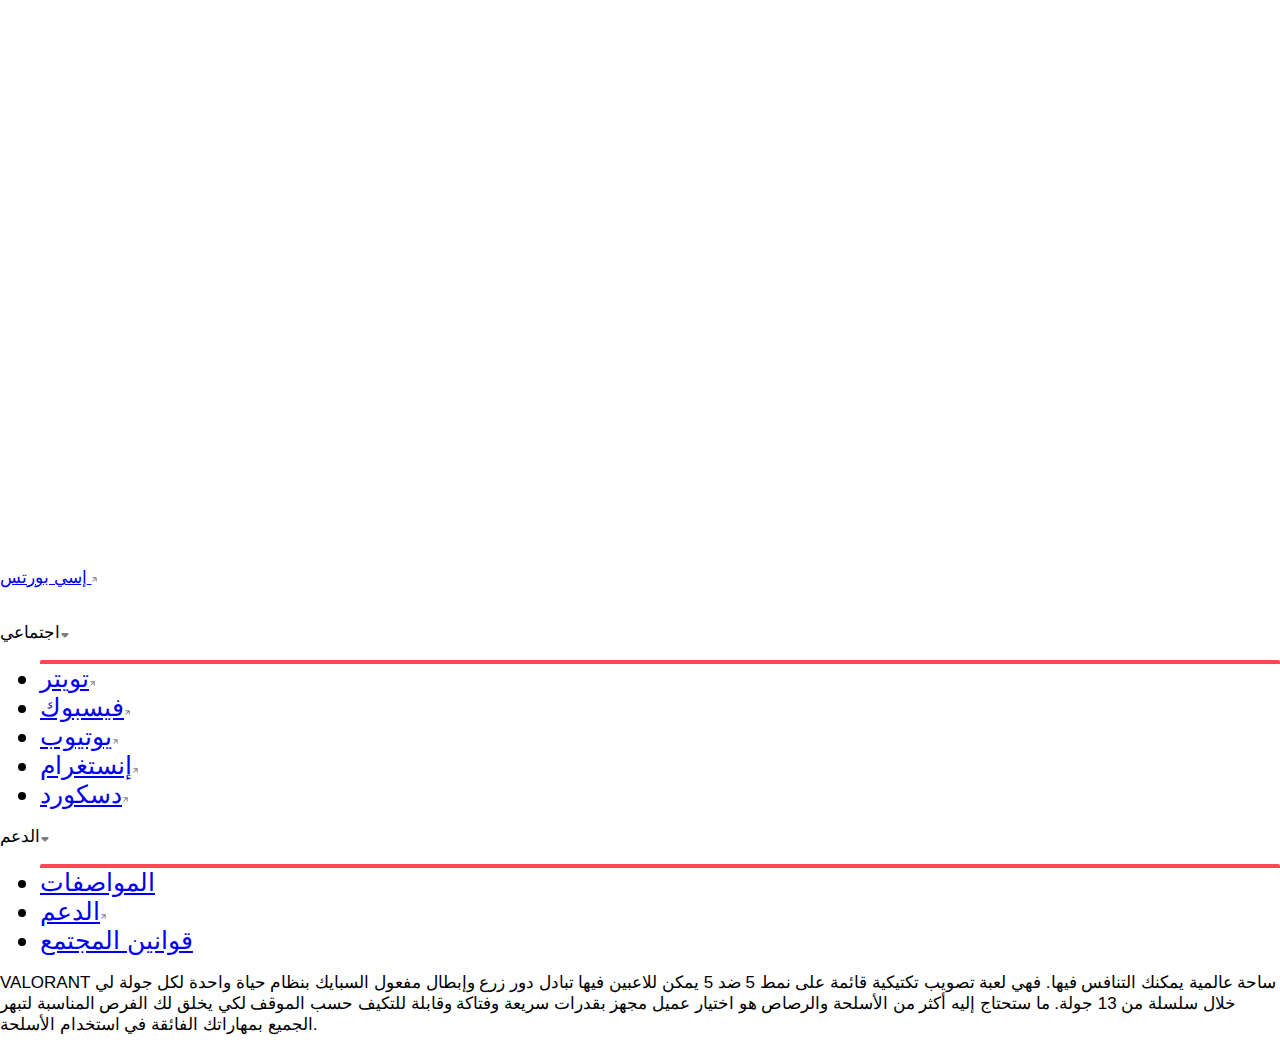
<file: i.html>
<!DOCTYPE html>
<html lang="en">
  <head>
    <meta charset="UTF-8" />
    <meta name="viewport" content="width=device-width, initial-scale=1.0" />
    <title>Document</title>
    <link rel="stylesheet" href="style.css" />
  </head>
  <link
    rel="icon"
    href="https://upload.wikimedia.org/wikipedia/commons/thumb/f/fc/Valorant_logo_-_pink_color_version.svg/2560px-Valorant_logo_-_pink_color_version.svg.png"
    data-deferred="1"
    class="rg_i Q4LuWd"
    jsname="Q4LuWd"
    width="265"
    height="180"
    alt="Valorant - Wikipedia"
    data-iml="842.9000000059605"
    data-atf="true" />
  <body>

      <iframe
      width="1280"
      height="545"
      src="https://www.youtube.com/embed/q2eLOupmraQ"
      title="RECKONING // Episode 8 Cinematic - VALORANT"
      frameborder="0"
      allow="accelerometer; autoplay; clipboard-write; encrypted-media; gyroscope; picture-in-picture; web-share"
      allowfullscreen></iframe>
    

    
      <div
        class="poster Video-module--poster--X-9oV"
        style="
          pointer-events: none;
          background-image: url('https://images.contentstack.io/v3/assets/bltb6530b271fddd0b1/blt463ab493c63a3968/65988e9b14672f52fd6fad1d/Website_Hero_Image_1730x720.jpg');
          opacity: 0;
        "></div>
      <table>
        <div id="D1" class="_3ckGQp1O-rIdTLJTTVRFsB desktop-link-item">
          <a
            target="_blank"
            href="https://valorantesports.com/"
            data-testid="riotbar:desktopNav:link-external-Esports"
            ><p>
              <tr>
                إسي بورتس
              </tr>
              <span
                class="_2XlrdzwlJjmQ0YwnWigGtH desktop-link-item-icon-linkout"
                ><svg width="7" height="7" class="" viewBox="0 0 16 16">
                  <title>mainNavLinkOut</title>
                  <path
                    fill-rule="evenodd"
                    clip-rule="evenodd"
                    d="M12.916 4.158c0-.277-.116-.55-.32-.753a1.073 1.073 0 00-.752-.32H3.428l.144 2h5.93l-6.803 6.803 1.414 1.414L10.916 6.5v5.928l2 .144V4.158z"
                    fill="#737373"></path>
                </svg>
              </span>
            </p>
            <div class="desktop-link-item-underline"></div
          ></a>
        </div>
      </table>

      <div id="d2" class="_3ckGQp1O-rIdTLJTTVRFsB desktop-link-item">
        <a target="" data-testid="riotbar:desktopNav:link-internal-social"
          ><p>
            اجتماعي<svg
              width="10"
              height="5"
              class="_16evwnRjE9JvfFbOuuC-EF _1lBECl9xmO0n7vnCvf6_dD"
              viewBox="0 0 8 5">
              <title>mainNavArrowDown</title>
              <path
                d="M.707 1.707l2.586 2.586a1 1 0 001.414 0l2.586-2.586C7.923 1.077 7.477 0 6.586 0H1.414C.524 0 .077 1.077.707 1.707z"
                fill="#7E7E7E"></path>
            </svg>
            <svg
              width="10"
              height="5"
              class="_32D3by5-at5MUNGLMQJ-0Z _1lBECl9xmO0n7vnCvf6_dD"
              viewBox="0 0 8 5">
              <title>mainNavArrowDownHover</title>
              <path
                d="M.707 1.707l2.586 2.586a1 1 0 001.414 0l2.586-2.586C7.923 1.077 7.477 0 6.586 0H1.414C.524 0 .077 1.077.707 1.707z"
                fill="#fff"></path>
            </svg>
          </p>
          <ul class="_1fZCif53gQjnhQJujlR_Cu submenu-wrapper">
            <div
              class="submenu-underline"
              style="
                background-color: rgb(255, 70, 85);
                height: 4px;
                width: 100%;
                border-radius: 2px 2px 0px 0px;
              "></div>
            <li class="_3OakWotpXNt4WJHyPTMsuK submenu-item">
              <a
                data-testid="riotbar:desktopNav:link-تويتر"
                class="_3YV3K9trIONr-7LOnl61G_ submenu-link"
                href="https://twitter.com/VALORANTar"
                target="_blank"
                >تويتر<svg width="7" height="7" class="" viewBox="0 0 16 16">
                  <title>mainNavLinkOut</title>
                  <path
                    fill-rule="evenodd"
                    clip-rule="evenodd"
                    d="M12.916 4.158c0-.277-.116-.55-.32-.753a1.073 1.073 0 00-.752-.32H3.428l.144 2h5.93l-6.803 6.803 1.414 1.414L10.916 6.5v5.928l2 .144V4.158z"
                    fill="#737373"></path>
                </svg>
              </a>
            </li>
            <li class="_3OakWotpXNt4WJHyPTMsuK submenu-item">
              <a
                data-testid="riotbar:desktopNav:link-فيسبوك"
                class="_3YV3K9trIONr-7LOnl61G_ submenu-link"
                href="https://www.facebook.com/VALORANTar"
                target="_blank"
                >فيسبوك<svg width="7" height="7" class="" viewBox="0 0 16 16">
                  <title>mainNavLinkOut</title>
                  <path
                    fill-rule="evenodd"
                    clip-rule="evenodd"
                    d="M12.916 4.158c0-.277-.116-.55-.32-.753a1.073 1.073 0 00-.752-.32H3.428l.144 2h5.93l-6.803 6.803 1.414 1.414L10.916 6.5v5.928l2 .144V4.158z"
                    fill="#737373"></path>
                </svg>
              </a>
            </li>
            <li class="_3OakWotpXNt4WJHyPTMsuK submenu-item">
              <a
                data-testid="riotbar:desktopNav:link-يوتيوب"
                class="_3YV3K9trIONr-7LOnl61G_ submenu-link"
                href="https://www.youtube.com/channel/UC8CX0LD98EDXl4UYX1MDCXg"
                target="_blank"
                >يوتيوب<svg width="7" height="7" class="" viewBox="0 0 16 16">
                  <title>mainNavLinkOut</title>
                  <path
                    fill-rule="evenodd"
                    clip-rule="evenodd"
                    d="M12.916 4.158c0-.277-.116-.55-.32-.753a1.073 1.073 0 00-.752-.32H3.428l.144 2h5.93l-6.803 6.803 1.414 1.414L10.916 6.5v5.928l2 .144V4.158z"
                    fill="#737373"></path>
                </svg>
              </a>
            </li>
            <li class="_3OakWotpXNt4WJHyPTMsuK submenu-item">
              <a
                data-testid="riotbar:desktopNav:link-إنستغرام"
                class="_3YV3K9trIONr-7LOnl61G_ submenu-link"
                href="https://www.instagram.com/playvalorantofficial/"
                target="_blank"
                >إنستغرام<svg width="7" height="7" class="" viewBox="0 0 16 16">
                  <title>mainNavLinkOut</title>
                  <path
                    fill-rule="evenodd"
                    clip-rule="evenodd"
                    d="M12.916 4.158c0-.277-.116-.55-.32-.753a1.073 1.073 0 00-.752-.32H3.428l.144 2h5.93l-6.803 6.803 1.414 1.414L10.916 6.5v5.928l2 .144V4.158z"
                    fill="#737373"></path>
                </svg>
              </a>
            </li>
            <li class="_3OakWotpXNt4WJHyPTMsuK submenu-item">
              <a
                data-testid="riotbar:desktopNav:link-دسكورد"
                class="_3YV3K9trIONr-7LOnl61G_ submenu-link"
                href="https://discord.com/invite/xGz7M3v"
                target="_blank"
                >دسكورد<svg width="7" height="7" class="" viewBox="0 0 16 16">
                  <title>mainNavLinkOut</title>
                  <path
                    fill-rule="evenodd"
                    clip-rule="evenodd"
                    d="M12.916 4.158c0-.277-.116-.55-.32-.753a1.073 1.073 0 00-.752-.32H3.428l.144 2h5.93l-6.803 6.803 1.414 1.414L10.916 6.5v5.928l2 .144V4.158z"
                    fill="#737373"></path>
                </svg>
              </a>
            </li>
          </ul>
          <div class="desktop-link-item-underline"></div
        ></a>
      </div>
      <div id="d2" class="_3ckGQp1O-rIdTLJTTVRFsB desktop-link-item">
        <a
          target="_blank"
          data-testid="riotbar:desktopNav:link-external-support"
          ><p>
            الدعم<svg
              width="10"
              height="5"
              class="_16evwnRjE9JvfFbOuuC-EF _1lBECl9xmO0n7vnCvf6_dD"
              viewBox="0 0 8 5">
              <title>mainNavArrowDown</title>
              <path
                d="M.707 1.707l2.586 2.586a1 1 0 001.414 0l2.586-2.586C7.923 1.077 7.477 0 6.586 0H1.414C.524 0 .077 1.077.707 1.707z"
                fill="#7E7E7E"></path>
            </svg>
            <svg
              width="10"
              height="5"
              class="_32D3by5-at5MUNGLMQJ-0Z _1lBECl9xmO0n7vnCvf6_dD"
              viewBox="0 0 8 5">
              <title>mainNavArrowDownHover</title>
              <path
                d="M.707 1.707l2.586 2.586a1 1 0 001.414 0l2.586-2.586C7.923 1.077 7.477 0 6.586 0H1.414C.524 0 .077 1.077.707 1.707z"
                fill="#fff"></path>
            </svg>
          </p>
          <ul class="_1fZCif53gQjnhQJujlR_Cu submenu-wrapper">
            <div
              class="submenu-underline"
              style="
                background-color: rgb(255, 70, 85);
                height: 4px;
                width: 100%;
                border-radius: 2px 2px 0px 0px;
              "></div>
            <li class="_3OakWotpXNt4WJHyPTMsuK submenu-item">
              <a
                data-testid="riotbar:desktopNav:link-المواصفات"
                class="_3YV3K9trIONr-7LOnl61G_ submenu-link"
                href="/ar-ae/specs/"
                target=""
                >المواصفات</a
              >
            </li>
            <li class="_3OakWotpXNt4WJHyPTMsuK submenu-item">
              <a
                data-testid="riotbar:desktopNav:link-الدعم"
                class="_3YV3K9trIONr-7LOnl61G_ submenu-link"
                href="https://support-valorant.riotgames.com/hc/ar"
                target="_blank"
                >الدعم<svg width="7" height="7" class="" viewBox="0 0 16 16">
                  <title>mainNavLinkOut</title>
                  <path
                    fill-rule="evenodd"
                    clip-rule="evenodd"
                    d="M12.916 4.158c0-.277-.116-.55-.32-.753a1.073 1.073 0 00-.752-.32H3.428l.144 2h5.93l-6.803 6.803 1.414 1.414L10.916 6.5v5.928l2 .144V4.158z"
                    fill="#737373"></path>
                </svg>
              </a>
            </li>
            <li class="_3OakWotpXNt4WJHyPTMsuK submenu-item">
              <a
                data-testid="riotbar:desktopNav:link-قوانين المجتمع"
                class="_3YV3K9trIONr-7LOnl61G_ submenu-link"
                href="/ar-ae/news/announcements/valorant-community-code/"
                target=""
                >قوانين المجتمع</a
              >
            </li>
          </ul>
          <div class="desktop-link-item-underline"></div
        ></a>
      </div>
    </div>

      <p
        class="copy-02 bold HomeHero-module--description--cxb41"
        data-testid="hero:subtitle">
         
      </p>
    </div>
    <p>
      VALORANT ساحة عالمية يمكنك التنافس فيها. فهي لعبة تصويب تكتيكية قائمة على
      نمط 5 ضد 5 يمكن للاعبين فيها تبادل دور زرع وإبطال مفعول السبايك بنظام حياة
      واحدة لكل جولة لي خلال سلسلة من 13 جولة. ما ستحتاج إليه أكثر من الأسلحة
      والرصاص هو اختيار عميل مجهز بقدرات سريعة وفتاكة وقابلة للتكيف حسب الموقف
      لكي يخلق لك الفرص المناسبة لتبهر الجميع بمهاراتك الفائقة في استخدام
      الأسلحة.
    </p>
  </body>
</html>
</file>
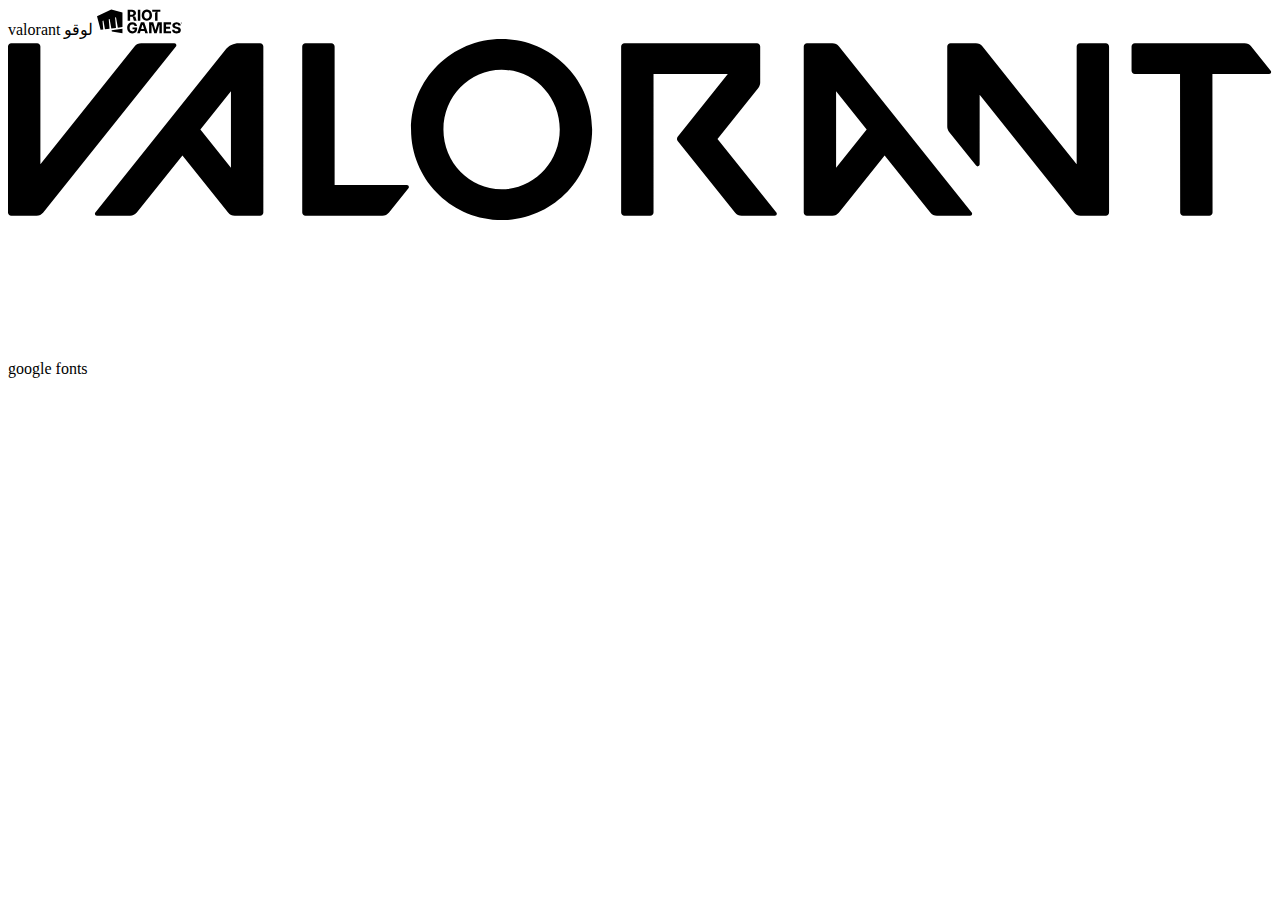
<file: valorant.html>
<!DOCTYPE html>
<html lang="en">
  <head>
    <meta charset="UTF-8" />
    <meta name="viewport" content="width=device-width, initial-scale=1.0" />
    <title>Document</title>
  </head>
  <body>
    valorant لوقو

    <svg
      width="85"
      height="27"
      class="_32ANSIZormifc9Vc6VVwrx"
      viewBox="0 0 587.93 165"
    >
      <title>mainLogoRiotFist21</title>
      <path
        d="M98.77.33L0 46.07l24.61 93.66 18.73-2.3-5.15-58.89 6.15-2.74L54.96 136l32.01-3.93-5.69-65 6.09-2.71 11.68 66.23 32.38-3.98-6.23-71.25 6.16-2.74 12.77 72.43 32.01-3.93V19.71L98.77.33zm2.32 142.05l1.63 9.22 73.42 12.24v-30.68l-75.01 9.22h-.04zm144.49-19.22v12.63h15.57a14.84 14.84 0 01-1.92 7.31 13 13 0 01-5.6 5.11 20 20 0 01-8.9 1.8 17.53 17.53 0 01-10-2.8 17.87 17.87 0 01-6.44-8.14 33.06 33.06 0 01-2.27-12.93 31.81 31.81 0 012.32-12.81 18.14 18.14 0 016.5-8 17.27 17.27 0 019.82-2.78 19.31 19.31 0 015.36.71 14.15 14.15 0 014.33 2.09 12.92 12.92 0 013.18 3.29 15.61 15.61 0 012 4.44h17.27a27.22 27.22 0 00-3.46-10.28 28.84 28.84 0 00-7.05-8.1 32.6 32.6 0 00-9.91-5.29 37.91 37.91 0 00-12.06-1.86 37.32 37.32 0 00-14 2.6 32.6 32.6 0 00-11.36 7.61 35 35 0 00-7.61 12.21 46.15 46.15 0 00-2.73 16.44q0 11.94 4.54 20.59a32.4 32.4 0 0012.69 13.27 39.84 39.84 0 0035.84.84 28.39 28.39 0 0011.67-11q4.25-7.19 4.24-17.2v-9.76zm215.03 40.81V88.53h51.67v13.96h-34.62v16.76h27.99v13.96h-27.99v16.8h34.7v13.96h-51.75zm101.83-53.3a9 9 0 00-3.54-6.64c-2.09-1.59-5-2.38-8.69-2.38a16.63 16.63 0 00-6.26 1 8.62 8.62 0 00-3.83 2.78 6.74 6.74 0 00-1.33 4 6.2 6.2 0 00.79 3.29 7.27 7.27 0 002.4 2.45 16.54 16.54 0 003.7 1.79 40.14 40.14 0 004.64 1.31l6.63 1.54a47.19 47.19 0 019.45 3.08 27.46 27.46 0 017.2 4.68 18.84 18.84 0 014.58 6.39 20.37 20.37 0 011.61 8.29 20.65 20.65 0 01-3.54 12.11 22.56 22.56 0 01-10.15 7.85 41.31 41.31 0 01-15.93 2.76 42.69 42.69 0 01-16.17-2.81 23.22 23.22 0 01-10.72-8.48q-3.83-5.66-4-14.12h16.43a10.68 10.68 0 007.05 9.94 19.37 19.37 0 007.24 1.26 18.44 18.44 0 006.66-1.09 10 10 0 004.33-3 7.22 7.22 0 001.57-4.48 6.16 6.16 0 00-1.42-4 10.86 10.86 0 00-4.14-2.81 42.07 42.07 0 00-6.89-2.14l-8.07-1.95q-9.65-2.3-15.23-7.26t-5.54-13.44a19.86 19.86 0 013.72-12.12 24.74 24.74 0 0110.33-8.11 36.74 36.74 0 0115-2.91 35.62 35.62 0 0114.92 2.91 23.43 23.43 0 019.91 8.14 21.54 21.54 0 013.6 12.12zm-113.99 53.3h-16.87v-57.35l-1.73-.02-17.04 57.37h-16.86l-16.58-57.37-2.15.02v57.35h-16.87V88.53h28.67l14.48 50.56h1.75l14.48-50.56h28.72v75.44zm-114.66 0h18.27l-25.33-75.43h-23.15l-25.37 75.43h18.3l4.93-16.54h27.42zm-28.43-29.7l8.22-27.65h3.1l8.26 27.65zm278.58-37.76a4 4 0 01-3.67-2.44 4 4 0 010-3.1 4 4 0 01.85-1.27 4.25 4.25 0 011.27-.86 4.15 4.15 0 013.1 0 4.13 4.13 0 011.27.86 4.08 4.08 0 01.86 1.27 4 4 0 010 3.1 4.08 4.08 0 01-.86 1.27 4 4 0 01-1.27.86 4 4 0 01-1.55.31zm0-1.09a2.84 2.84 0 001.47-.39 2.94 2.94 0 001.05-1 2.93 2.93 0 000-2.92 3 3 0 00-1.06-1 2.93 2.93 0 00-2.92 0 3 3 0 00-1 1 2.86 2.86 0 000 2.92 3 3 0 001 1 2.83 2.83 0 001.46.39zm-1.46-1.15V90.6h1.78a1.52 1.52 0 01.69.15 1.13 1.13 0 01.47.42 1.24 1.24 0 01.17.66 1.16 1.16 0 01-.18.66 1 1 0 01-.48.41 1.56 1.56 0 01-.7.14h-1.2v-.72h1a.52.52 0 00.36-.12.5.5 0 00.14-.37.47.47 0 00-.14-.37.52.52 0 00-.36-.12h-.55v2.93zm2.39-1.68l.82 1.68h-1.11l-.75-1.68zM282.41 1.03h17.05v75.44h-17.05zm98.02 37.72q0 12.42-4.71 21a32.67 32.67 0 01-12.79 13.17 38.57 38.57 0 01-36.31 0 32.75 32.75 0 01-12.79-13.2q-4.71-8.66-4.71-21t4.71-21.05a32.67 32.67 0 0112.75-13.14 38.65 38.65 0 0136.31 0 32.67 32.67 0 0112.79 13.17q4.71 8.64 4.71 21.05m-17.35 0a33.35 33.35 0 00-2.23-13 17.47 17.47 0 00-6.33-8 18.57 18.57 0 00-19.45 0 17.57 17.57 0 00-6.35 8 38.59 38.59 0 000 26 17.49 17.49 0 006.35 8 18.57 18.57 0 0019.45 0 17.39 17.39 0 006.33-8 33.4 33.4 0 002.23-13M246.58 50.17l8.76 26.3h18.71l-9.74-28.33h-13.23l-.79-2.44c2.52-.49 6.83-1.25 10.65-3.85a20 20 0 008.75-16.39 24.15 24.15 0 00-3.26-12.75 21.9 21.9 0 00-9.36-8.64 32.56 32.56 0 00-14.64-3H212v75.4h17.06v-26.3zm-.32-15.61a19.35 19.35 0 01-7.26 1.18h-9.94V14.88h9.91a18.68 18.68 0 017.25 1.24 9.12 9.12 0 014.4 3.7 10 10 0 011.5 5.64 9.65 9.65 0 01-1.48 5.55 8.86 8.86 0 01-4.38 3.55M382.04 1.03v14h29.3l.8 2.45c-2.48.48-6.67 1.22-10.43 3.7v55.31h16.87v-61.5h19.62v-14z"
      ></path>
    </svg>

    <svg class xmlns="http://www.w3.org/2000/svg" viewBox="0 0 690 98.9">
      <path
        d="M615.11 19.15h24.69l.08 75.59c0 .97.79 1.77 1.77 1.77l14.14-.01c.98 0 1.77-.79 1.77-1.77l-.08-75.58h30.96c.91 0 1.43-1.06.85-1.77l-10.6-13.26a4.68 4.68 0 0 0-3.65-1.76h-59.93c-.98 0-1.77.79-1.77 1.77v13.26c0 .96.79 1.76 1.77 1.76M19.25 94.75 91.67 4.13c.57-.71.06-1.77-.85-1.77H72.71c-1.42 0-2.77.65-3.65 1.76L17.68 68.4V4.12c0-.98-.79-1.77-1.77-1.77H1.77C.79 2.35 0 3.14 0 4.12v90.62c0 .98.79 1.77 1.77 1.77H15.6c1.42 0 2.76-.65 3.65-1.76m51.06 0 24.91-31.17 24.91 31.17a4.685 4.685 0 0 0 3.66 1.76h13.83c.98 0 1.77-.79 1.77-1.77V4.12c0-.97-.79-1.77-1.77-1.77h-11.6c-2.84 0-5.53 1.29-7.31 3.51L47.69 94.73c-.57.71-.06 1.77.85 1.77h18.11c1.43.01 2.77-.64 3.66-1.75m51.39-66.21v41.75l-16.68-20.87 16.68-20.88zm404.37 66.19L453.65 4.11A4.68 4.68 0 0 0 450 2.35h-13.84c-.98 0-1.77.79-1.77 1.77v90.62c0 .98.79 1.77 1.77 1.77h13.83c1.42 0 2.77-.65 3.65-1.76l24.91-31.17 24.91 31.17a4.68 4.68 0 0 0 3.65 1.76h18.11c.91 0 1.42-1.06.85-1.78m-57.33-45.31L452.05 70.3V28.54l16.69 20.88zM269.45 0c-27.3 0-49.43 22.13-49.43 49.43s22.13 49.43 49.43 49.43 49.43-22.13 49.43-49.43C318.89 22.13 296.75 0 269.45 0m0 82.06c-17.54 0-31.75-14.61-31.75-32.63 0-18.02 14.21-32.64 31.75-32.64S301.2 31.4 301.2 49.43c.01 18.02-14.21 32.63-31.75 32.63M583.38 4.12V68.4L532 4.11a4.68 4.68 0 0 0-3.65-1.76H514.5c-.97 0-1.77.79-1.77 1.77v43.67c0 1.06.36 2.09 1.03 2.92l14.71 18.41c.65.81 1.95.35 1.95-.68v-38l51.39 64.31a4.68 4.68 0 0 0 3.65 1.76h13.83c.98 0 1.77-.79 1.77-1.77V4.12c0-.97-.79-1.77-1.77-1.77h-14.14c-.98 0-1.77.8-1.77 1.77M410.62 23.76V4.12c0-.98-.79-1.77-1.77-1.77h-72.37c-.98 0-1.77.79-1.77 1.77v90.62c0 .98.79 1.77 1.77 1.77h14.14c.98 0 1.77-.79 1.77-1.77V19.16h40.55l-27.37 34.26c-.51.64-.51 1.56 0 2.21l31.27 39.13a4.68 4.68 0 0 0 3.65 1.76h18.11c.91 0 1.42-1.06.85-1.77l-32.14-40.21 22.28-27.84c.66-.85 1.03-1.88 1.03-2.94M162.39 96.51h41.96c1.42 0 2.77-.65 3.65-1.76l10.6-13.27c.57-.71.06-1.77-.85-1.77H178.3V4.12c0-.98-.79-1.77-1.77-1.77h-14.14c-.98 0-1.77.79-1.77 1.77v90.62c0 .97.8 1.77 1.77 1.77"
      ></path>
    </svg>
    google fonts

    <!-- <iframe
      width="1280"
      height="545"
      src="https://www.youtube.com/embed/q2eLOupmraQ"
      title="RECKONING // Episode 8 Cinematic - VALORANT"
      frameborder="0"
      allow="accelerometer; autoplay; clipboard-write; encrypted-media; gyroscope; picture-in-picture; web-share"
      allowfullscreen></iframe>
    <div class="content"> -->

    <!-- 
   <div class="content">
        <video width="770" height="882" onclick="play();">
        <source src="https://www.youtube.com/embed/q2eLOupmraQ" type="video/mp4" />
        </video>
        </div> -->

    <video
      preload="true"
      muted=""
      loop=""
      playsinline=""
      poster="https://images.contentstack.io/v3/assets/bltb6530b271fddd0b1/blt463ab493c63a3968/65988e9b14672f52fd6fad1d/Website_Hero_Image_1730x720.jpg"
      data-testid="hero:video"
    >
      <source
        src="https://assets.contentstack.io/v3/assets/bltb6530b271fddd0b1/bltce292b05bc900c63/659c99223ea361883557812f/VALORANT_EP8124_001_R007_InGameHomepage_v01_For_Website_Mobile_v2.mp4"
        type="video/mp4"
      />
    </video>
  </body>
</html>
</file>
<file: style.css>
h2 {
  color: greenyellow;
}

h3 {
  color: aqua;
}

h4 {
  color: blue;
}
li {
  font-size: 25px;
}

* {
  box-sizing: border-box;
}

body {
  margin: 0;
  font-family: Arial;
  font-size: 17px;
}

#myVideo {
  position: fixed;
  right: 0;
  bottom: 0;
  min-width: 100%;
  min-height: 100%;
}

.content {
  position: fixed;
  top: 10;
  width: 100%;
  padding: 20px;
  padding-top: 0px;
}
#D1 {
  color: rgb(196, 196, 196);
}
#d2 {
  border-color: black;
}
</file>
